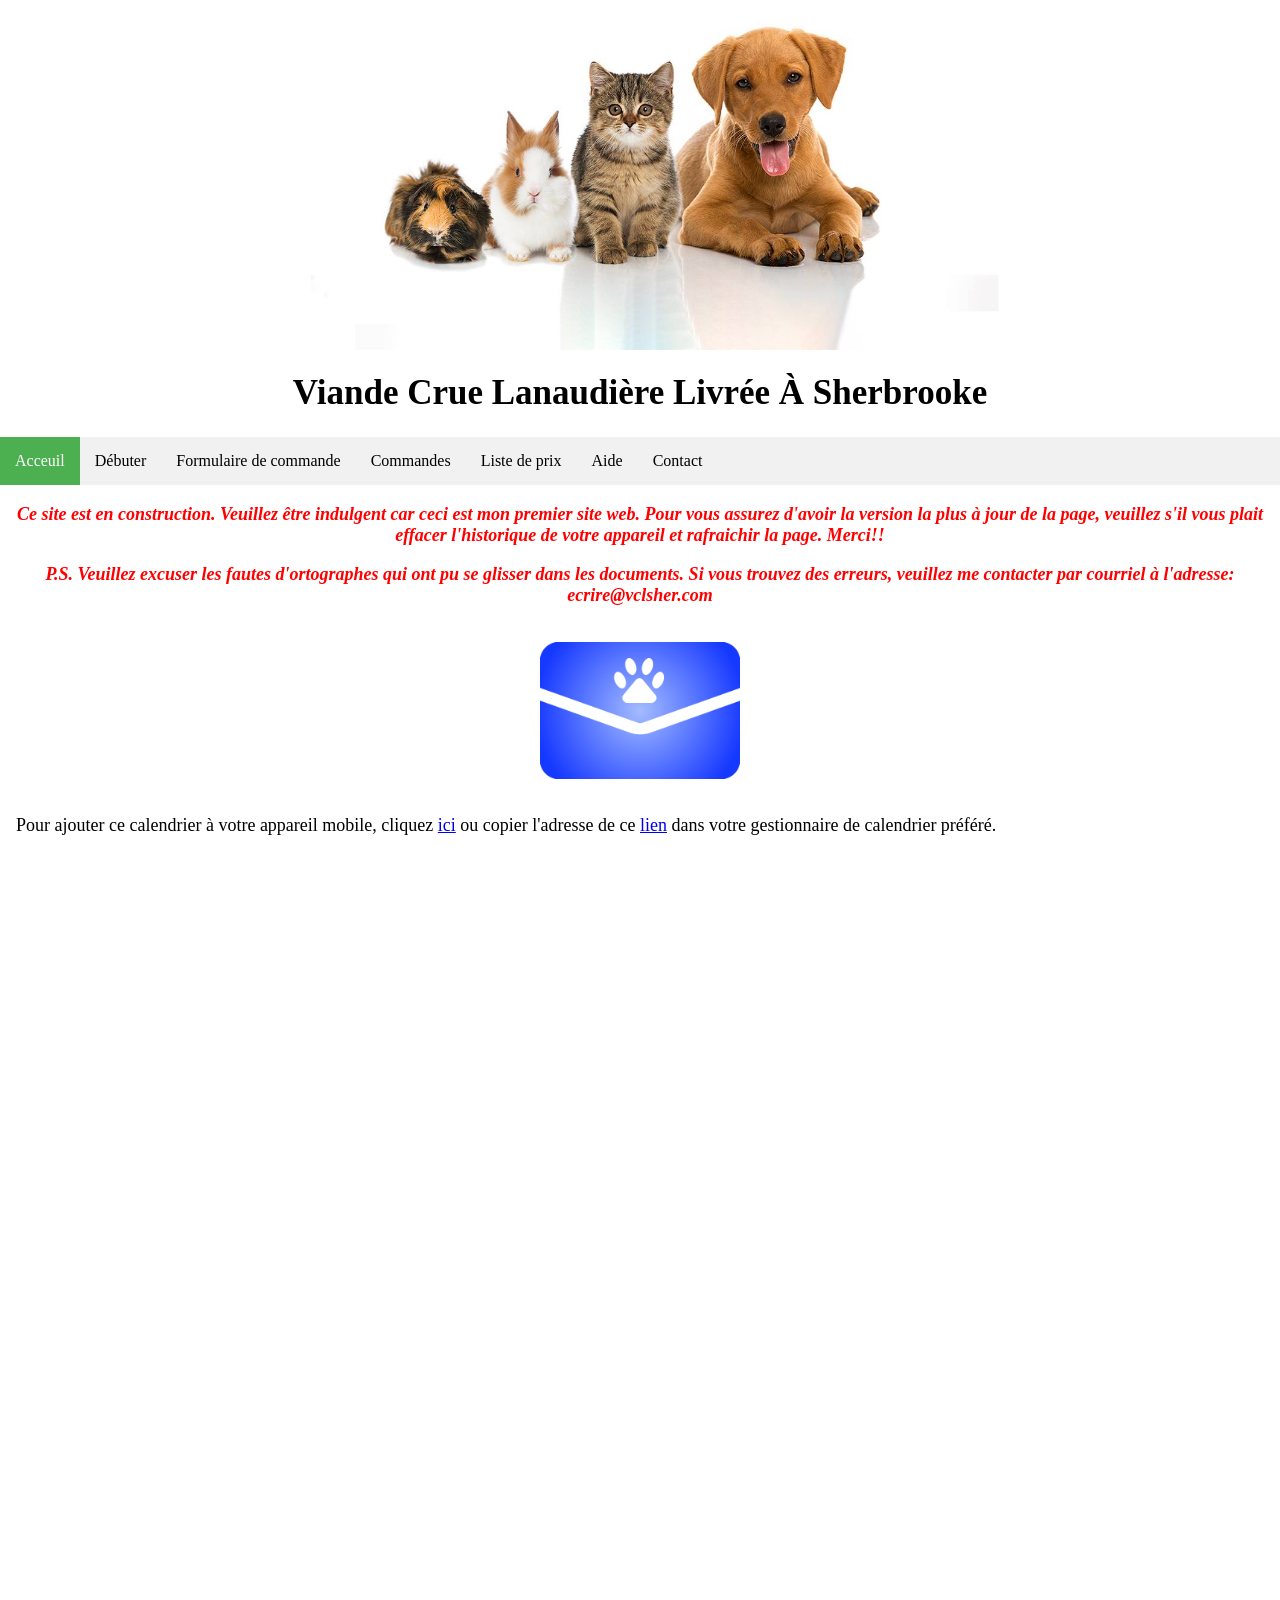
<file: index.html>
<!DOCTYPE html>
<html>
<head>
<html manifest="manifest.appcache">
<meta http-equiv="Cache-Control" content="no-cache, no-store, must-revalidate" />
<meta http-equiv="Pragma" content="no-cache" />
<meta http-equiv="Expires" content="0" />
<meta name=”viewport” content=”width=device-width, initial-scale=1.0″>
<link rel="stylesheet" type="text/css" href="theme.css">
<link rel="apple-touch-icon-precomposed" sizes="57x57" href="images/favicon/apple-touch-icon-57x57.png" />
<link rel="apple-touch-icon-precomposed" sizes="114x114" href="images/favicon/apple-touch-icon-114x114.png" />
<link rel="apple-touch-icon-precomposed" sizes="72x72" href="images/favicon/apple-touch-icon-72x72.png" />
<link rel="apple-touch-icon-precomposed" sizes="144x144" href="images/favicon/apple-touch-icon-144x144.png" />
<link rel="apple-touch-icon-precomposed" sizes="60x60" href="images/favicon/apple-touch-icon-60x60.png" />
<link rel="apple-touch-icon-precomposed" sizes="120x120" href="images/favicon/apple-touch-icon-120x120.png" />
<link rel="apple-touch-icon-precomposed" sizes="76x76" href="images/favicon/apple-touch-icon-76x76.png" />
<link rel="apple-touch-icon-precomposed" sizes="152x152" href="images/favicon/apple-touch-icon-152x152.png" />
<link rel="icon" type="image/png" href="images/favicon/favicon-196x196.png" sizes="196x196" />
<link rel="icon" type="image/png" href="images/favicon/favicon-96x96.png" sizes="96x96" />
<link rel="icon" type="image/png" href="images/favicon/favicon-32x32.png" sizes="32x32" />
<link rel="icon" type="image/png" href="images/favicon/favicon-16x16.png" sizes="16x16" />
<link rel="icon" type="image/png" href="images/favicon/favicon-128.png" sizes="128x128" />
<meta name="application-name" content="&nbsp;"/>
<meta name="msapplication-TileColor" content="#FFFFFF" />
<meta name="msapplication-TileImage" content="images/favicon/mstile-144x144.png" />
<meta name="msapplication-square70x70logo" content="images/favicon/mstile-70x70.png" />
<meta name="msapplication-square150x150logo" content="images/favicon/mstile-150x150.png" />
<meta name="msapplication-wide310x150logo" content="images/favicon/mstile-310x150.png" />
<meta name="msapplication-square310x310logo" content="images/favicon/mstile-310x310.png" />
</head>
<header>
<img src="images/background.jpg" alt="background" width="1355px" height="580px">
<h1>Viande Crue Lanaudière Livrée À Sherbrooke</h1>
<nav class="sidenav">
	<ul>
		<li><a class="active" href="">Acceuil</a></li>
		<li><a href=http://vclsher.com/debuter target="_blank" title="Comment débuter">Débuter</a></li>
		<li><a href=http://vclsher.com/formulaire target="_blank" title="Formulaire de commande">Formulaire de commande</a></li>
		<li><a href=http://vclsher.com/commande target="_blank" title="Feuille de commande">Commandes</a></li>
		<li><a href=http://vclsher.com/prix target="_blank" title="Feuille de commande">Liste de prix</a></li>
		<li><a href=http://vclsher.com/info target="_blank" title="Documents d'aide">Aide</a></li>
		<li><a href=http://vclsher.com/contact target="_blank" title="Liste des numéros de client">Contact</a></li>
	</ul>
</nav>
</header>
<body>
<div class="content">
<h2 class="construction">
<p>Ce site est en construction. Veuillez être indulgent car ceci est mon premier site web. Pour vous assurez d'avoir la version la plus à jour de la page, veuillez s'il vous plait effacer l'historique de votre appareil et rafraichir la page. Merci!!</p>
<p>P.S. Veuillez excuser les fautes d'ortographes qui ont pu se glisser dans les documents. Si vous trouvez des erreurs, veuillez me contacter par courriel à l'adresse: ecrire@vclsher.com</p>
</h2>
<br/>
<div class="mail-container">
<img src="images/fetch-mail-icon2.png" alt="Mail Subscribe" class="mail-image">
  <div class="mail-overlay">
  	<input type="button" class="mail-button" value="Cliquez pour vous inscrire aux courriels d'information sur les commandes et livraisons." target="_blank" onclick="window.open('http://eepurl.com/gdZWJb','_blank')" >
    </div>
</div>
<br/>	
<p class="mobilecalendarlink">Pour ajouter ce calendrier à votre appareil mobile, cliquez <a href=webcal://calendar.google.com/calendar/ical/vclsherbrooke%40gmail.com/public/basic.ics target="_blank">ici</a> ou copier l'adresse de ce <a href=https://calendar.google.com/calendar/ical/vclsherbrooke%40gmail.com/public/basic.ics target="_blank">lien</a> dans votre gestionnaire de calendrier préféré.</p>
<div class="googlecalendar">
<iframe src="https://calendar.google.com/calendar/embed?showPrint=0&amp;showCalendars=0&amp;showTz=0&amp;height=600&amp;wkst=1&amp;bgcolor=%2333ccff&amp;src=vclsherbrooke%40gmail.com&amp;color=%231B887A&amp;ctz=America%2FToronto" style="border-width:0" width="800" height="600" frameborder="0" scrolling="no"></iframe>
</div>
</div>
</body>
</html>
</file>
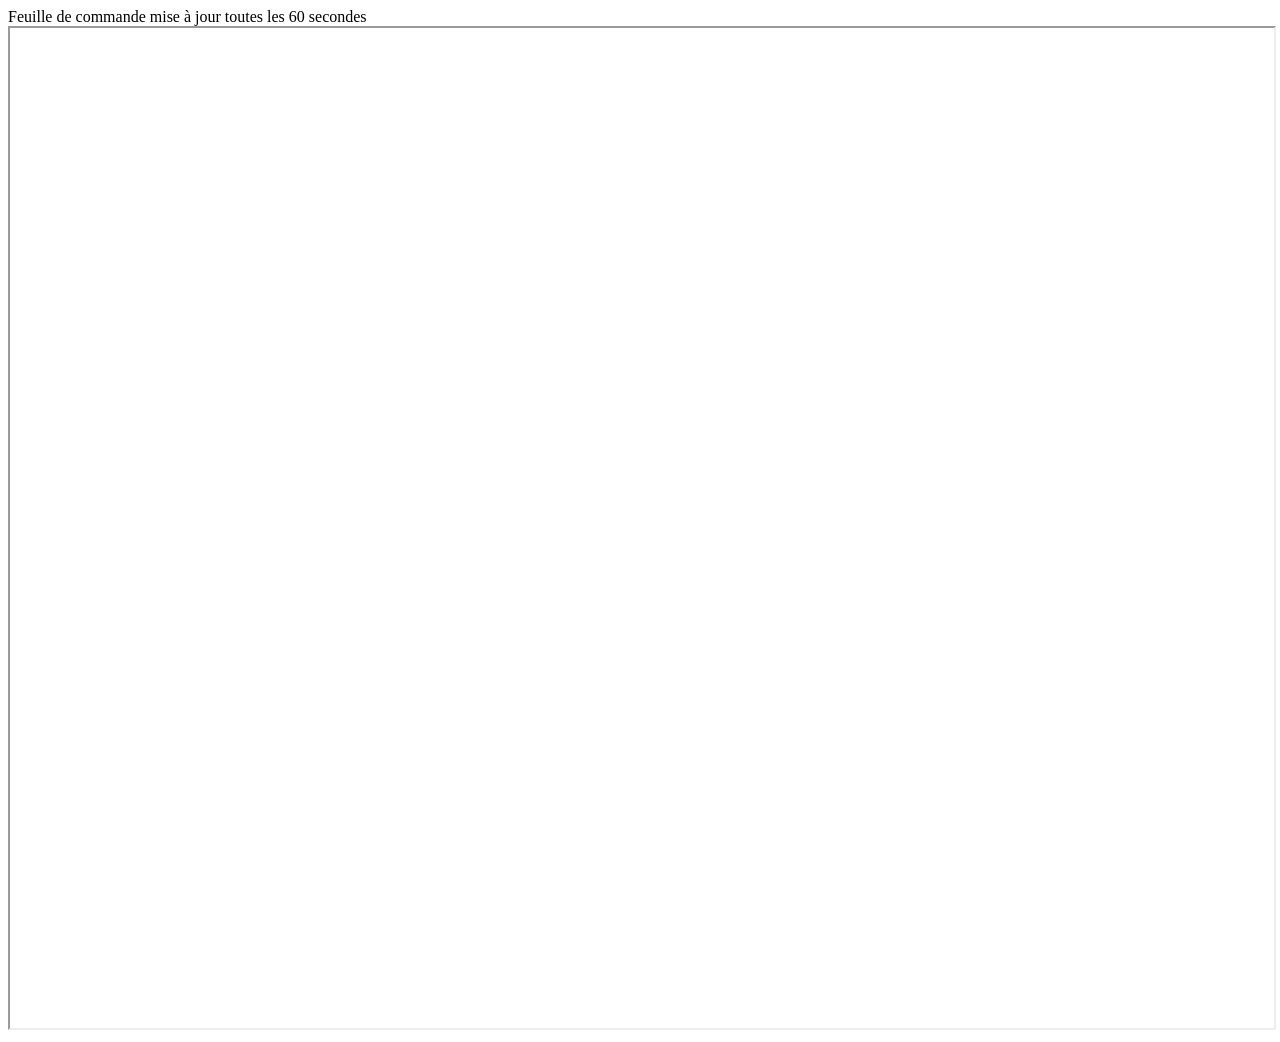
<file: commandeV2/index.html>
<!DOCTYPE html>
<html manifest="manifest.appcache">
<head>
<meta http-equiv="Content-Type" content="text/html; charset=UTF-8" />
<meta http-equiv="Cache-Control" content="no-cache, no-store, must-revalidate" />
<meta http-equiv="Pragma" content="no-cache" />
<meta http-equiv="Expires" content="0" />
<meta http-equiv="refresh" content="30" />
</head>
<body>
<div>
Feuille de commande mise à jour toutes les 60 secondes
</div>
<iframe src="https://docs.google.com/spreadsheets/d/1wBJqoj72fH6Cc9fslhuY5UdOMe-egOiEGn0AL2wiYSs/htmlembed?gid=0&range=A1:I" height=1000 width=100%></iframe>
</body>
</html>
</file>
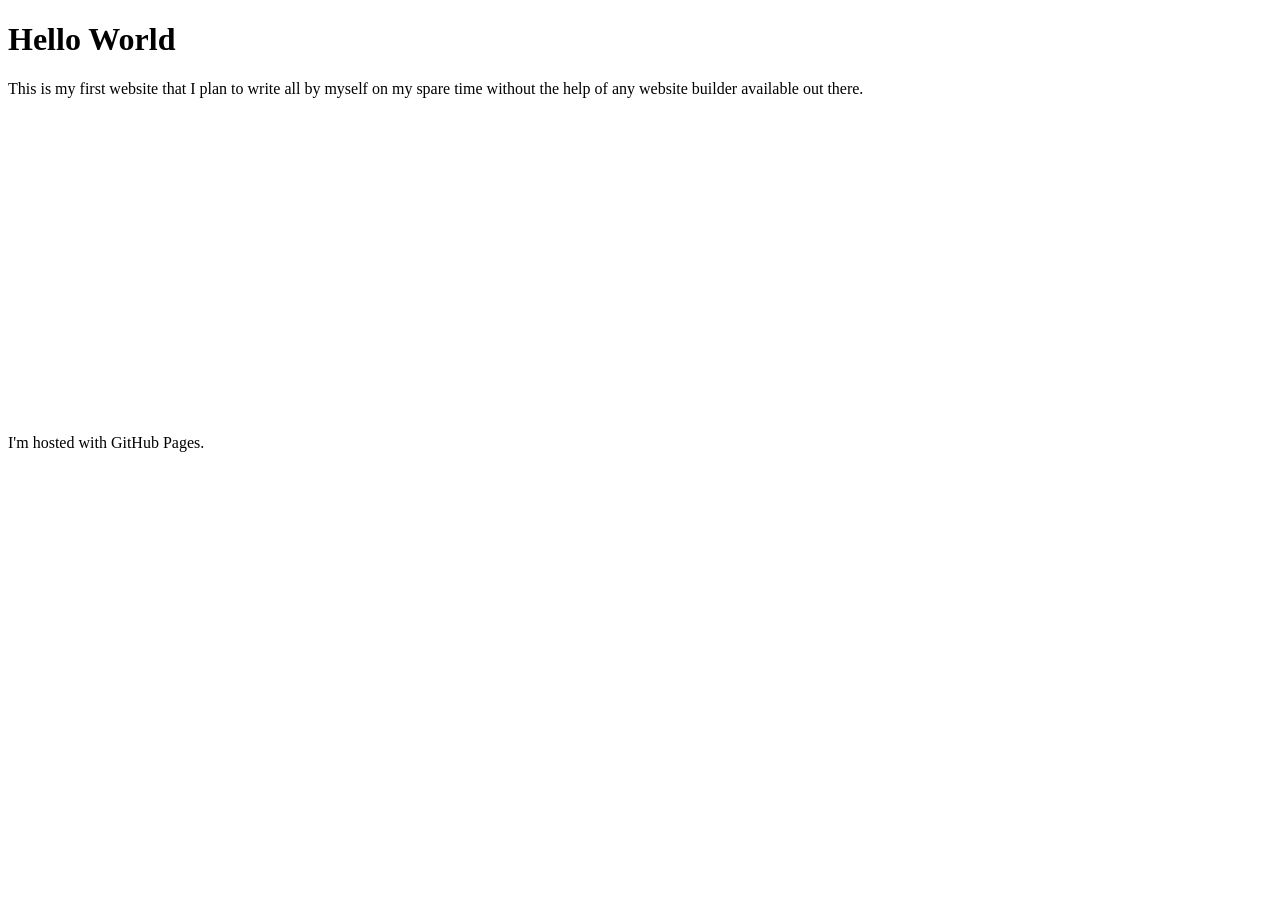
<file: vcls/index.html>
<!DOCTYPE html>
<html>
<head>
<meta http-equiv="Cache-Control" content="no-cache, no-store, must-revalidate" />
<meta http-equiv="Pragma" content="no-cache" />
<meta http-equiv="Expires" content="0" />
</head>
<body>
<h1>Hello World</h1>
<p>This is my first website that I plan to write all by myself on my spare time without the help of any website builder available out there.</p>
<iframe src="https://calendar.google.com/calendar/embed?src=vclsherbrooke%40gmail.com&ctz=America%2FToronto" style="border: 0" width="400" height="300" frameborder="0" scrolling="no"></iframe>
<p>I'm hosted with GitHub Pages.</p>
</body>
</html>
</file>
<file: theme.css>
body {
	margin: 0;
	}

header img {
	display: block;
	object-fit: contain;
	height: 350px;
	width: 100%;
	top: 0px;
	transform: none;
}

header h1 {
	font-family: forte, comic sans ms;
	font-size: 35px;
	text-align: center;
}

nav.sidenav ul {
    list-style-type: none;
    margin: 0;
    padding: 0px;
    width: 100%; 	
    background-color: #f1f1f1;
    height: auto;
    overflow: auto;
	position: -webkit-sticky;
	position: sticky;
	top: 0px;
}

nav.sidenav ul li a {
    display: block;
    color: #000;
	float: left;
    padding: 15px;
    text-decoration: none;
}

nav.sidenav ul li a.active {
    background-color: #4CAF50;
    color: white;
}

nav.sidenav ul li a:hover:not(.active) {
    background-color: #555;
    color: white;
}

div.content {
    margin-left: 0px;
    padding: 1px 16px;
    height: 1000px;
}

@media screen and (max-width: 735px) {
    nav.sidenav ul {
		position: relative;
	}
	nav.sidenav ul li a {
        text-align: center;
        float: none;
    }
}

.construction {
	font-family: comic sans ms;
	font-style: italic;
	font-size: 18px;
	text-align: center;
	color: red;
}

.mobilecalendarlink {
	font-family: comic sans ms;
	font-size: 18px;
	text-align: left;
	/*color: #2333ccff;*/
}
.googlecalendar {
	position: relative;
	padding-bottom: 75%;
	height: 0;
	overflow: hidden;
}
 
.googlecalendar iframe {
	position: absolute;
	top: 0;
	left: 0;
	width: 100%;
	height: 100%;
 
}

.mail-container {
  position: relative;
  left: 50%;
  transform: translate(-50%,0%);
  width: 200px;
}

.mail-image {
  display: block;
  width: 100%;
  height: auto;
}

.mail-overlay {
  position: absolute;
  bottom: 100%;
  left: 0;
  right: 0;
  background-color: #1639FF;
  overflow: hidden;
  width: 100%;
  height:0;
  border-radius: 20px;
  transition: .5s ease;
}
	
.mail-container:hover .mail-overlay {
  bottom: 0;
  height: 100%;
}

.mail-text {
  padding: 5px;
  text-align: center;
  color: white;
  font-size: 20px;
  position: relative;
  overflow: hidden;
  top: 50%;
  left: 50%;
  transform: translate(-50%, -50%);
  -ms-transform: translate(-50%, -50%);
}

.mail-button{
	position: relative;
	width: 100%;
	height: 100%;
	cursor: pointer;
	border: transparent;
	background: transparent;
	text-align: center;
	font-size: 20px;
	color: white;
	overflow: hidden;
	white-space: normal;
	
}
</file>
